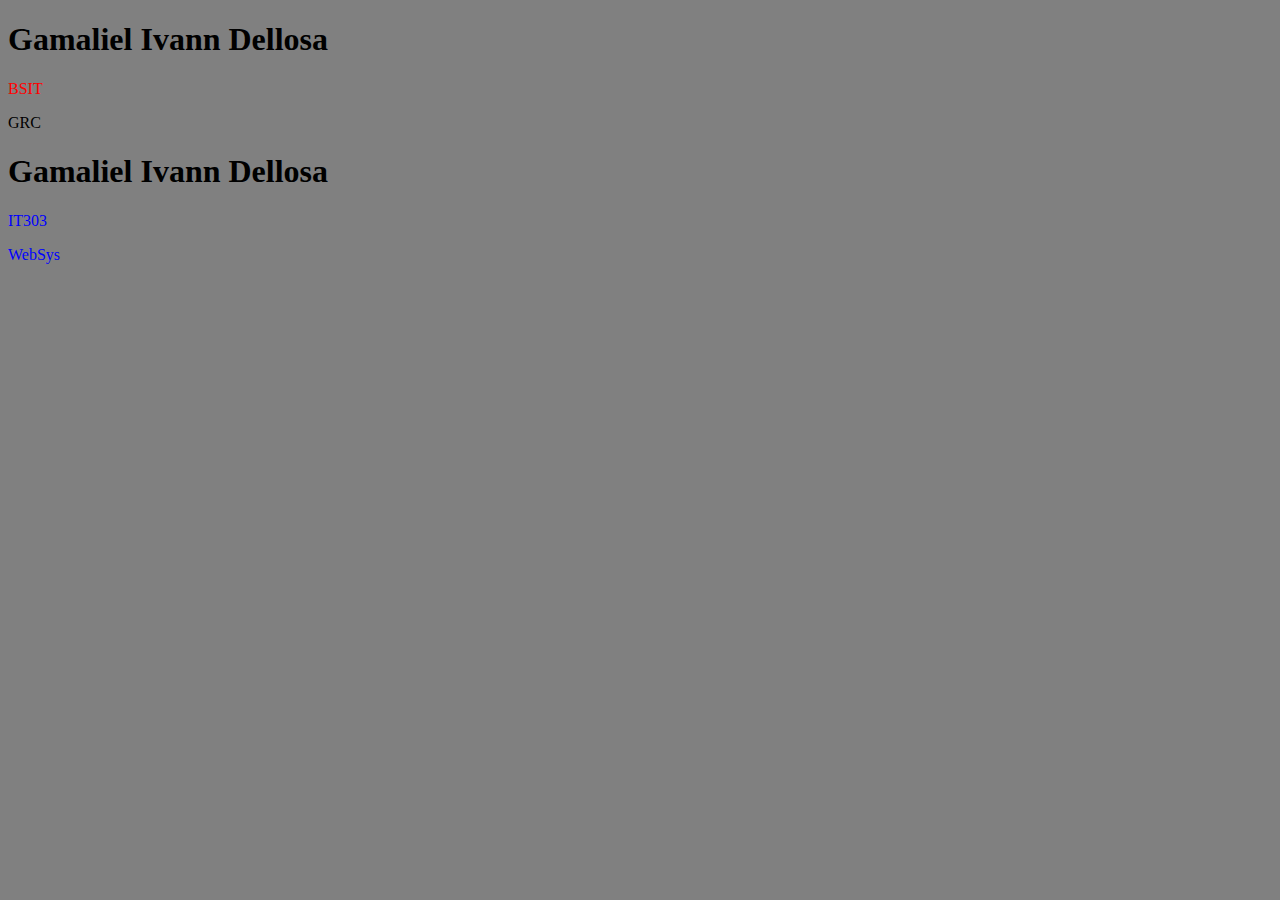
<file: Activity1-CSSCombinators/index.html>
<!DOCTYPE html>
<html lang="en">
  <head>
    <meta charset="UTF-8">
    <meta name="viewport" content="width=device-width, initial-scale=1.0">
    <link rel="stylesheet" href="style.css">
  </head>
  <body>
    <h1>Gamaliel Ivann Dellosa</h1>
    <div class="p1"><p>BSIT</p></div>
    <div class="p2"><p>GRC</p></div>
    
    <h1>Gamaliel Ivann Dellosa</h1>
    <div class="p3"><p>IT303</p></div>
    <div class="p4"><p>WebSys</p></div>
    
  </body>
</html>
</file>
<file: Activity1-CSSCombinators/style.css>
body {
    background: gray;
}


.p1 {
    color: red;
}


.p3 {
    color: blue;
}


.p4 {
    color: blue;
}
</file>
